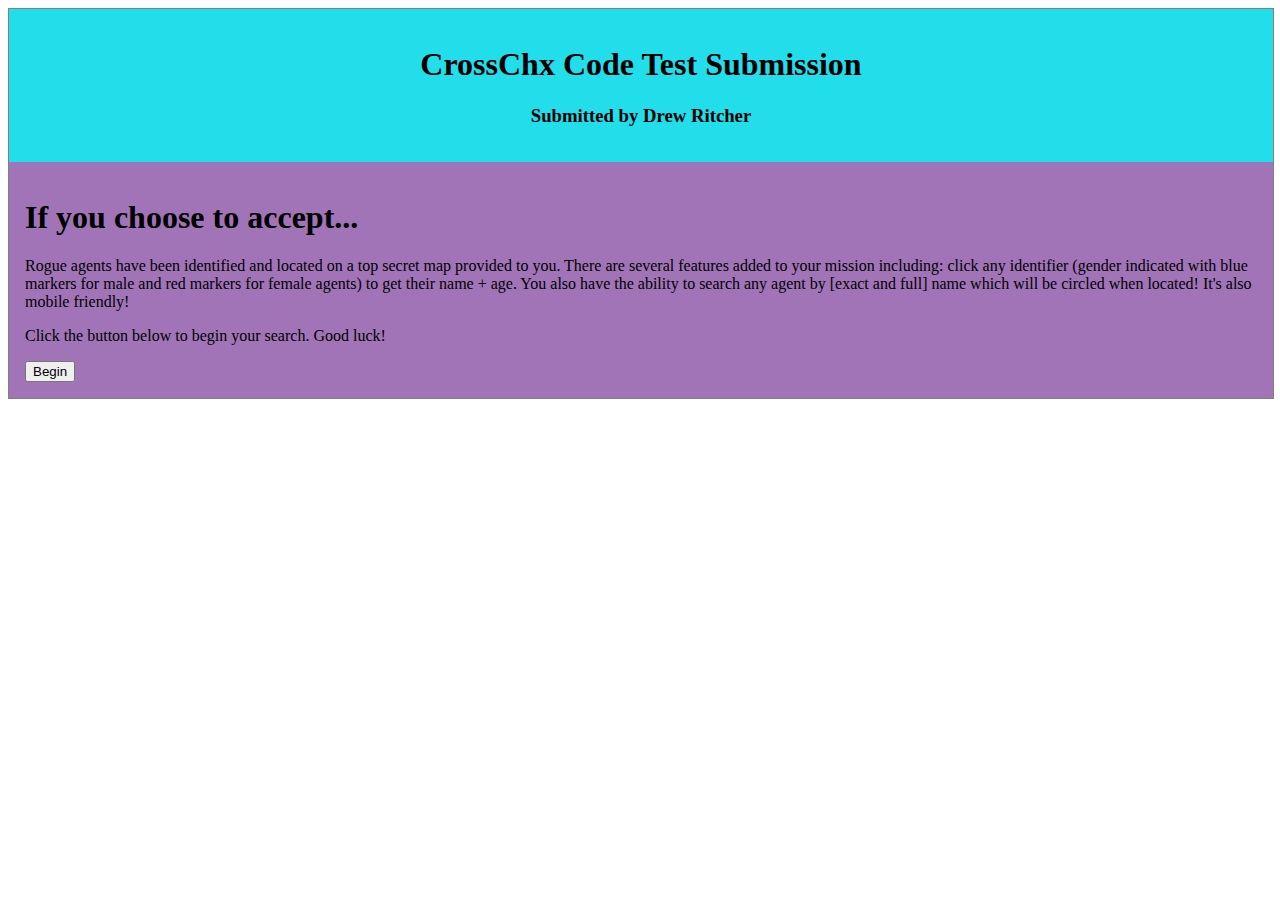
<file: src/main/resources/static/index.html>
<!DOCTYPE html>
<html>
<head>
<meta name="viewport" content="initial-scale=1, maximum-scale=1"></meta>
<link href="css/main.css" rel="stylesheet" type="text/css">
</head>
<body>

	<div class="container">
		<header class="index">
			<h1>CrossChx Code Test Submission</h1>
			<h3>Submitted by Drew Ritcher</h3>
		</header>
		
		<article>
		<h1>If you choose to accept...</h1>
		<p>Rogue agents have been identified and located on a top secret
			map provided to you. There are several features added to your mission including: click 
			any identifier (gender indicated with blue markers for male and red markers for female agents) to get 
			their name + age. You also have the ability to search any agent by [exact and full] name which will 
			be circled when located! It's also mobile friendly!
		</p>
		<p>Click the button below to begin your search. Good luck!</p>
		<input type="button"  onclick="location.href='/rogue-map'" value="Begin"/>
		</article>
	</div>

</body>
</html>
</file>
<file: src/main/resources/static/css/main.css>
div.container {
	width: 100%;
	border: 1px solid gray;
}

div.headerSmall{
	height: 12%; 
	width: 100%;
	background-color: #22DEEB;
}

div.headerLarge{
	height: 90%; 
	width: 100%;
}

header.index {
	padding: 1em;
	color: black;
	background-color: #22DEEB;
	clear: left;
	text-align: center;
}

header.agentMap {
	color: black;
	background-color: #22DEEB;
}

article {
	padding: 1em;
	overflow: hidden;
	background-color: #A074B7;
}

input {
	display: inline-block;
}
</file>
